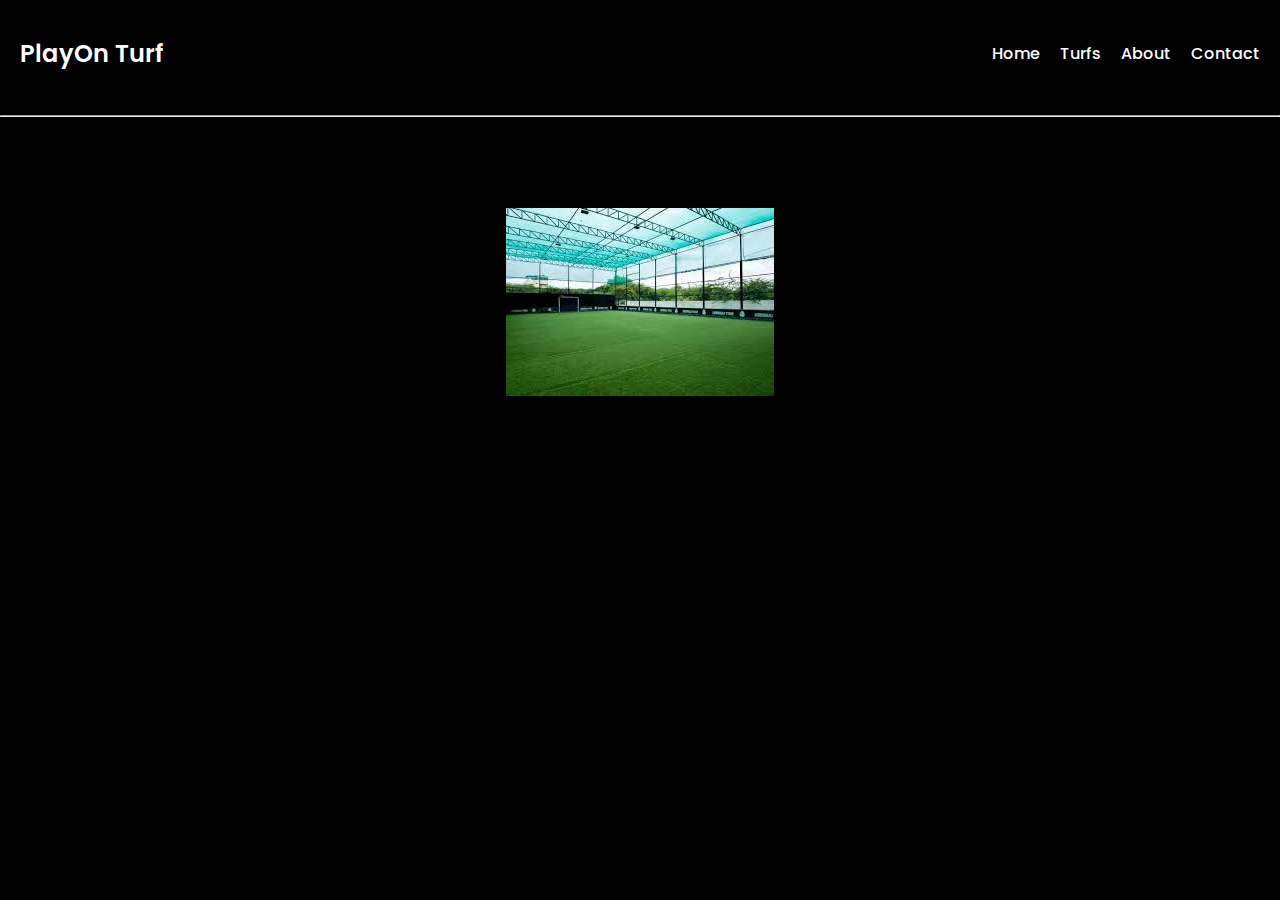
<file: turfpage.html>
<!DOCTYPE html>
<html lang="en">
<head>
    <meta charset="UTF-8">
    <meta name="viewport" content="width=device-width, initial-scale=1.0">
    <title>PlayOn Turf Booking</title>
    <link rel="stylesheet" href="style.css">
    <link href="https://fonts.googleapis.com/css2?family=Poppins:wght@300;400;600&display=swap" rel="stylesheet">
</head>
<body>
     <!-- Header Section -->
     <header>
        <div class="nav-container">
            <h1 class="logo">PlayOn Turf</h1>
            <nav>
                <ul class="nav-links">
                    <li><a href="index_turf.html">Home</a></li>
                    <li><a href="#">Turfs</a></li>
                    <li><a href="about.html">About</a></li>
                    <li><a href="#contact">Contact</a></li>
                </ul>
            </nav>
        </div>
    </header>
    <hr>
    <center>
    <div>
        <h1 class=" header of turf" color="yellow">
               The turf in chennai " avadi main road  " </h1>

        <img src="[data-uri]"  >
        <h2> The turf is located in the heart of the city and is easily accessible. The turf is well maintained and has excellent lighting facilities. The turf is perfect for cricket and football matches. The turf is available for booking at affordable prices.
        </h2>"
    </div>
</center>
</body>
</html>
</file>
<file: style.css>
element.style {
    margin: 0px;
    padding: 0px;
}

body {
    font-family: 'Poppins', sans-serif;
    margin: 0;
    padding: 0;
    background-color: #000000;
}

.nav-container {
    display: flex;
    justify-content: space-between;
    align-items: center;
    padding: 20px;
    margin: 0;
    background-color: #000000;
    color: white;
}

.logo {
    font-size: 24px;
    font-weight: 600;
}

.nav-links {
    list-style: none;
    display: flex;
    gap: 20px;
    margin-left: auto;
}

.nav-links li {
    display: inline;
}

.nav-links li a {
    color: rgb(255, 255, 255);
    text-decoration: none;
    font-weight: 500;
    transition: 0.3s;
}

.nav-links li a:hover {
    color: #0008ff;
}

#hero {
    text-align: center;
    padding: 50px 20px;
    background: url('hero-bg.jpg') no-repeat center center/cover;
    color: rgb(255, 255, 255);
}

#video-section {
    color: white;
}

#contact {
    color: white;
}

#slideshow {
    width: 500px;
    height: auto;
    transition: opacity 0.5s ease-in-out;
}

.turfs {
    color: white;
    padding: 50px;
    text-align: center;
}

.turf-grid {
    display: flex;
    justify-content: center;
    gap: 30px;
}

.turf-card {
    background: rgb(0, 0, 0);
    color: white;
    padding: 20px;
    border-radius: 10px;
    box-shadow: 0px 0px 10px rgba(34, 0, 255, 0.399);
    transition: 0.3s;
}

.turf-card:hover {
    background-color:rgb(255, 255, 255);
    color: #000000;
    box-shadow: 0px 0px 10px rgba(140, 255, 0, 0.488);
}

.turf-card:hover {
    transform: scale(1.10);
}

.turf-card img {
    width: 100%;
    border-radius: 10px;
}

.turf-info {
    padding: 10px;
}

footer {
    text-align: center;
    padding: 20px;
    background-color: #000000;
    color: white;
}

.cta-btn {
    display: inline-block;
    background-color: #ff532c;
    color: white;
    padding: 10px 20px;
    text-decoration: none;
    border-radius: 5px;
    font-weight: bold;
    transition: 0.3s;
}

.cta-btn:hover {
    background-color: #6221fbce;
}

.new{

    display: inline-block;
    background-color: #ff532c;
    color: white;
    padding: 10px 20px;
    text-decoration: none;
    border-radius: 5px;
    font-weight: bold;
    transition: 0.3s;
}

.new:hover {
    background-color: #6221fbce;
}

.about-container {
    justify-content: space-between;
    align-items: center;
    padding: 50px;
    color: white;
}

html {
    scroll-behavior: smooth;
}

#contact {
    padding: 50px;
    text-align: center;
}
</file>
